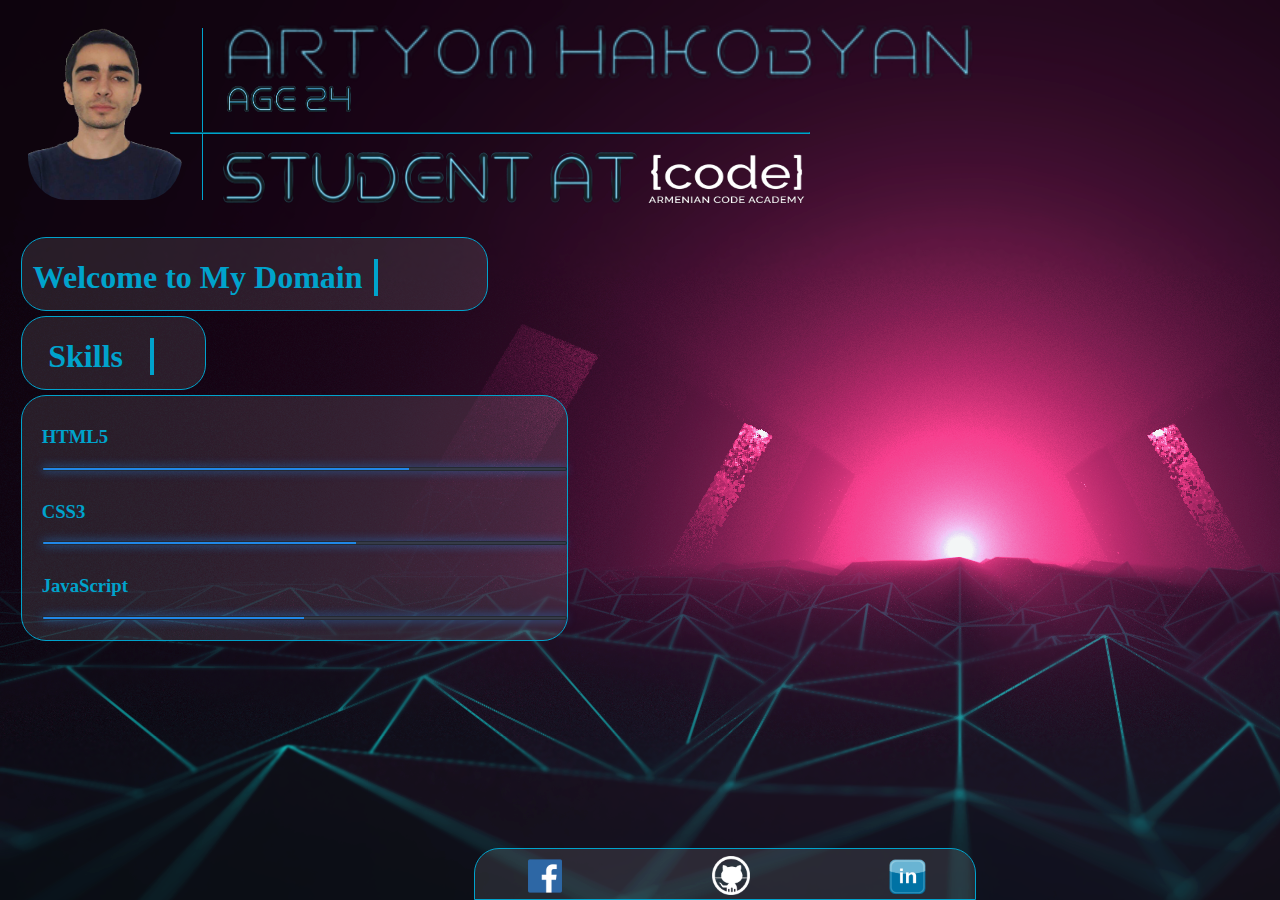
<file: index.html>
<head>
    <meta name="viewport" content="width=device-width, initial-scale=1.0">
    <link rel="stylesheet" type=text/css href="./styles.css">
</head>
<body>
    <div class='container1'>
        <img class='me' src="AH (transparent).png">
        <div class='vertical1'></div>
        <img class='name' src="name.png">
        <img class='age' src="Age.png">
        <hr class="horizontal1">
        <img class="student" src="Student.png">
        <a href="https://aca.am/en/index.html" title="Go to aca.am" target="blank"><img class="aca" src="ACA.png" alt="ACA"></a>
    </div>
    <br>
    <div class="container2">
        <img class="experience" src="Experience.png">
        <hr class='horizontal2'>
        <img class="line_1" src="Line_1.png">
        <a class="deloitte" href="https://www2.deloitte.com/dl/en/footerlinks/office-locator/deutschland/frankfurt.html" title="Go to deloitte.com" target="blank"><img class="deloitte" src="Deloitte.png" alt="deloitte"></a>
        <img class="line_2" src="Line_2.png">
        <a class="bet" href="https://www.softconstruct.com/" title="Go to softconstruct.com" target="blank"><img class="bet" src="bet.png" alt="bet"></a>
        <div class='vertical2'></div>
        <hr class="horizontal3">
    </div>
    <div class="container3">
        <a href="https://www.facebook.com/" target="blank"><img class='facebook' src="facebook.png" alt="facebook"></a>
        <a href="https://github.com/" target="blank"><img class="github" src="github.jpg" alt="github"></a>
        <a href="https://www.linkedin.com/" target="blank"><img class='linkedin' src="linkedin.png" alt="linkedin"></a>
    </div>
    <div class="animated1">
        <h1 style="color: #00a3cc;">Welcome to My Domain</h1>
    </div>
    <div class="animated2">
        <h1 class='skills' style="color: #00a3cc;">Skills</h1>
    </div>
    <div class="skillset">
        <li>
            <h3 style="color: #00a3cc;">HTML5</h3><span class="bar"><span class="html"></span></span>
        </li>

        <li>
            <h3 style="color: #00a3cc;">CSS3</h3><span class="bar"><span class="css"></span></span>
        </li>

        <li>
            <h3 style="color: #00a3cc;">JavaScript</h3><span class="bar"><span class="javascript"></span></span>
        </li>
    </div>
</body>
</file>
<file: styles.css>
body {
    display: block;
    background-image: url(./back.jpg);
    width: auto;
    height: auto;
    background-repeat: no-repeat;
    overflow-x: hidden;
}

.container1 {
    position: relative;
}

.me {
    position: absolute;
    background-size: cover;
    border-radius: 25%;
    top: 20px;
    left: 20px;
    height: 172px;
    width: 154px;
}

.vertical1 {
    position: absolute;
    border-right: 1px solid #00a3cc;
    top: 20px;
    left: 194px;
    height: 172px;
    float: right;
}

.name {
    position: absolute;
    height: 650px;
    width: 900px;
    float: right;
    top: -220px;
    left: 145px;
}

.age {
    position: absolute;
    height: 120px;
    width: 150px;
    float: right;
    top: 33px;
    left: 207px;
}

.horizontal1 {
    position: absolute;
    width: 638px;
    top: 116px;
    left: 162px;
    border-color: #00a3cc;
}

.student {
    position: absolute;
    height: 400px;
    width: 500px;
    float: right;
    top: -3px;
    left: 175px;
}

.aca {
    position: absolute;
    display: block;
    float: right;
    height: 161px;
    width: 191px;
    left: 623px;
    top: 92px;
}

.container2 {
    position: relative;
}

.experience {
    position: absolute;
    height: 400px;
    width: 650px;
    float: right;
    top: 88px;
    left: 1252px;
}

.horizontal2 {
    position: absolute;
    float: right;
    width: 590px;
    top: 294px;
    left: 1304px;
    border-color: #00a3cc;
}

.line_1 {
    position: absolute;
    float: right;
    width: 326px;
    height: 340px;
    top: 194px;
    left: 1406px;
}

.deloitte {
    position: absolute;
    float: right;
    height: 22px;
    width: 110px;
    top: 159px;
    left: 856px;
}

.line_2{
    position: absolute;
    float: right;
    width: 269px;
    height: 211px;
    top: 298px;
    left: 1458px;
}

.bet {
    position: absolute;
    float: right;
    height: 95px;
    width: 140px;
    top: 169px;
    left: 849px;

}

.vertical2 {
    position: absolute;
    float: right;
    border-right: 1px solid #00a3cc;
    top: 235px;
    left: 1861px;
    height: 164px;
}

.horizontal3 {
    position: absolute;
    float: right;
    width: 463px;
    top: 350px;
    left: 1431px;
    border-color: #00a3cc;
}

.container3 {
    position: fixed;
    left: 37%;
    height: 50px;
    width: 500px;
    bottom: 0px;
    background: rgba(255, 255, 255, 0.1);
    text-align: center;
    border: 1px solid #00a3cc;
    border-top-left-radius: 25px;
    border-top-right-radius: 25px;
}

.facebook {
    position: absolute;
    height: 50px;
    width: 68px;
    top: 2px;
    right: 396px;
}

.github {
    position: absolute;
    height: 39px;
    width: 38px;
    top: 7px;
    right: 225px;
}

.linkedin {
    position: absolute;
    height: 41px;
    width: 41px;
    top: 8px;
    right: 47px;
}

.animated1 {
    position: relative;
    left: 1%;
    height: 72px;
    width: 465px;
    top: 211px;
    background: rgba(255, 255, 255, 0.1);
    text-align: center;
    border: 1px solid #00a3cc;
    border-radius: 25px;
}

.animated2 {
    position: relative;
    left: 1%;
    height: 72px;
    width: 183px;
    top: 216px;
    background: rgba(255, 255, 255, 0.1);
    text-align: center;
    border: 1px solid #00a3cc;
    border-radius: 25px;
}

h1 {
    animation: type 1s steps(20);
    overflow: hidden;
    white-space: nowrap;
    border-right: 4px solid #00a3cc;
    width: 22ch;
    font-family: lucida console;
}

.skills {
    animation: type2 1s steps(6);
    /* animation-delay: 1s; */
    overflow: hidden;
    white-space: nowrap;
    border-right: 4px solid #00a3cc;
    width: 8ch;
    font-family: lucida console;
}

@keyframes type {
    0% {
        width: 0ch;
    }
    100% {
        width: 20ch;
    }
}

@keyframes type2 {
    0% {
        width: 0ch;
    }
    100% {
        width: 8ch;
    }
}

.skillset {
    position: relative;
    width: 545px;
    top: 221px;
    left: 1%;
    background: rgba(255, 255, 255, 0.1);
    border: 1px solid #00a3cc;
    border-radius: 25px;
}

.skillset li {
    margin:30px 0 20px 20px;
    list-style: none;
}

.bar {
    background: #353b48;
    display: block;
    height: 2px;
    border: 1px solid rgba(0, 0, 0, 0.3);
    border-radius: 3px;
    overflow: hidden;
    box-shadow: 0 0 10px #2187e7b3;
}

.bar span {
    height: 2px;
    float: left;
    background: #2187e7;
}

.html {
    width: 70%;
    animation: html 3.5s;
}

.css {
    width: 60%;
    animation: css 3s;
}

.javascript {
    width: 50%;
    animation: javascript 2.5s;
}

@keyframes html {
    0% {
        width: 0%;
    }
    100% {
        width: 70%;
    }
}

@keyframes css {
    0% {
        width: 0%;
    }
    100% {
        width: 60%;
    }
}

@keyframes javascript {
    0% {
        width: 0%;
    }
    100% {
        width: 50%;
    }
}
</file>
